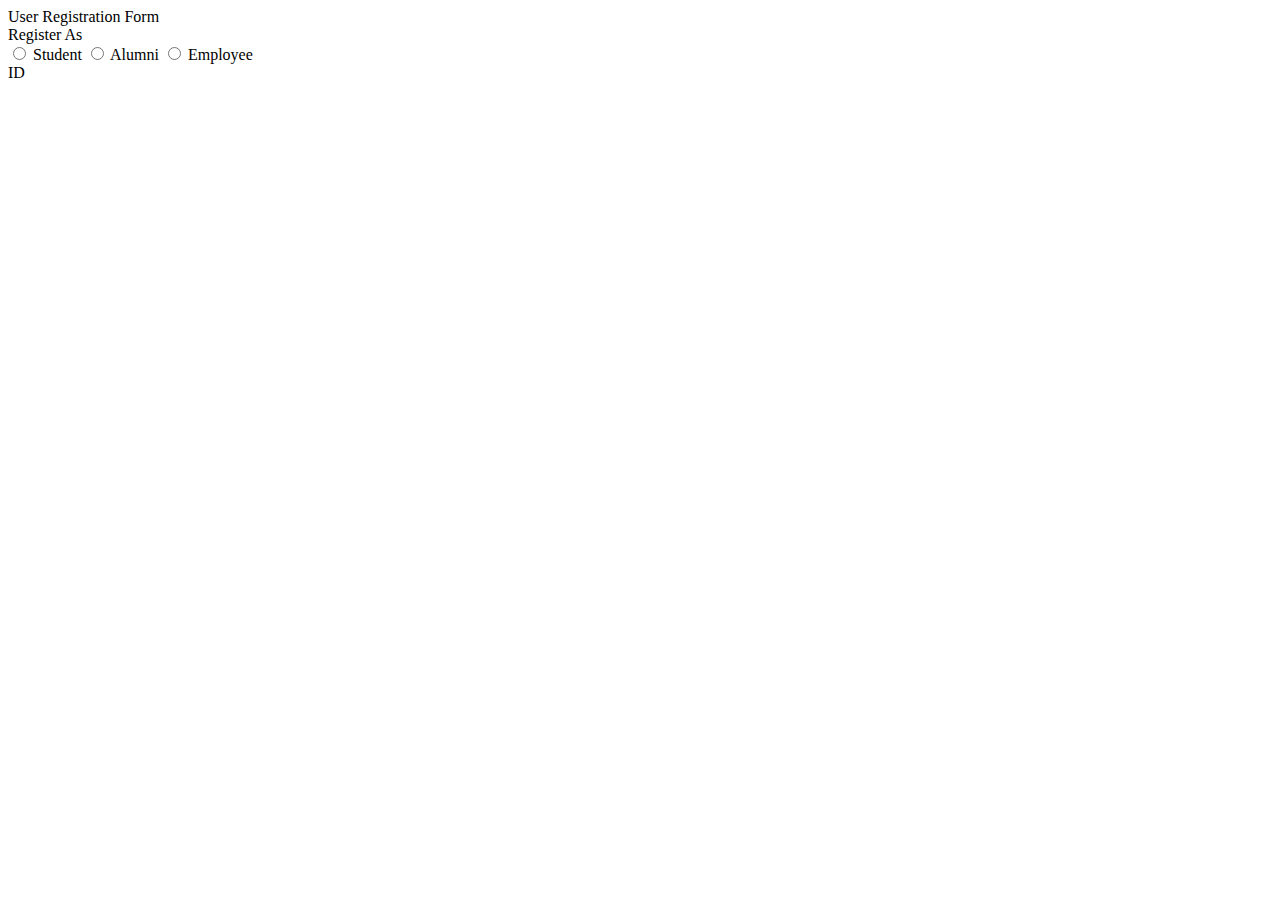
<file: WebContent/apps/components/user/register.html>
<body class="ng-cloak">
	<div class="generic-container" ng-controller="UserController as ctrl">
		<div class="panel panel-default">
			<div class="panel-heading">
				<span class="lead"> User Registration Form</span>
			</div>
			<div class="formcontainer">
				<form ng-submit="ctrl.submit()" name="myForm"
					class="form-horizontal">
					<label> Register As</label>
					<div class="form-group">
						<div class="radio">
							<input type="radio" name="role" value="S"
								ng-model="ctrl.user.role"> Student <input type="radio"
								name="role" value="A" ng-model="ctrl.user.role"> Alumni
							<input type="radio" name="role" value="E"
								ng-model="ctrl.user.role"> Employee
						</div>
					</div>
					<div class="row">
					<div class="form-group col-md-12">
					<label class="col-md-2 control-table" for="id"> ID </label>
					</div></div>
				</form>
			</div>
		</div>
	</div>
</body>
</file>
